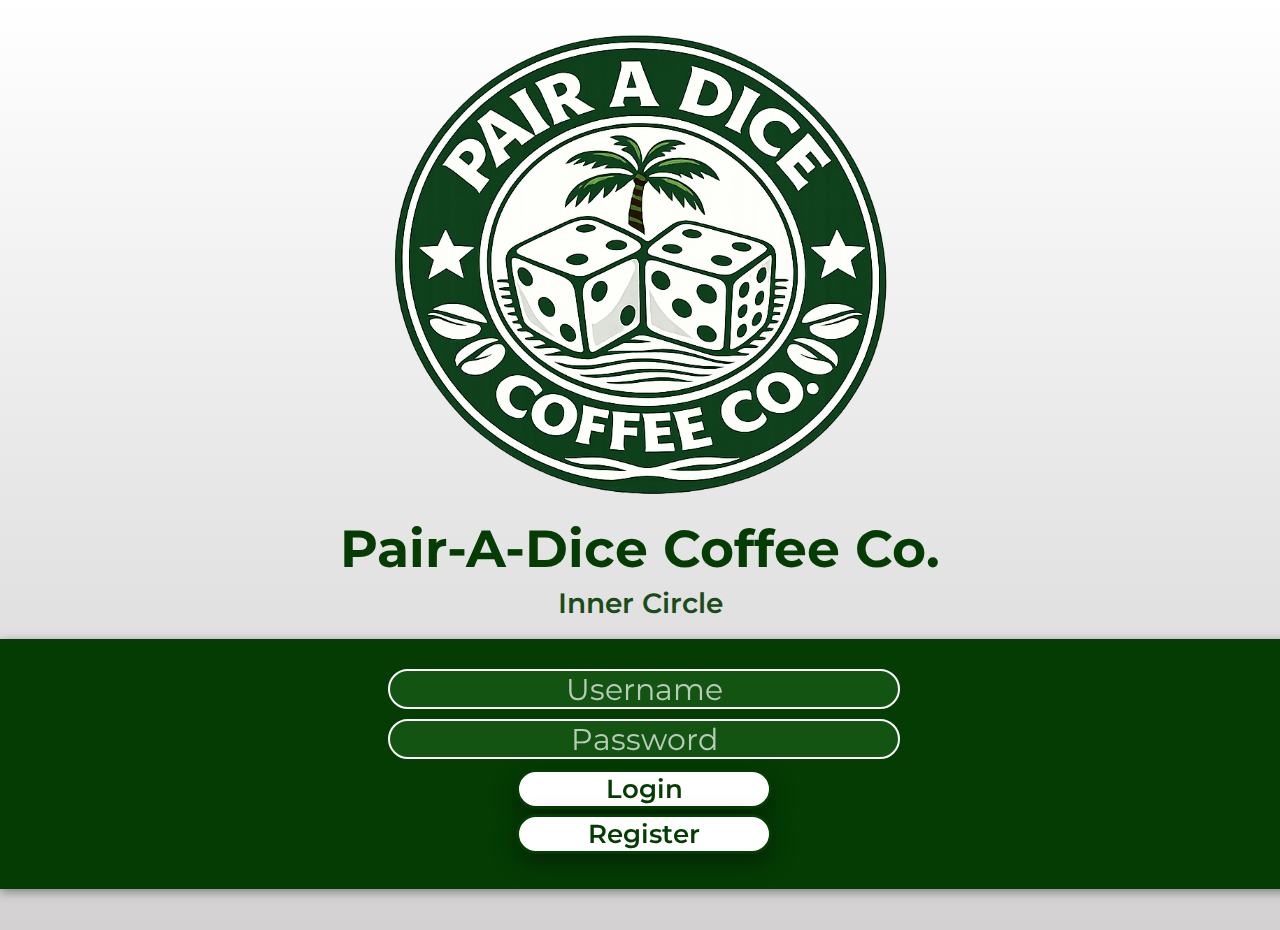
<file: index.html>
<html lang="en">
    <head>
        <link rel="icon" type="image/png" href="images/logo.png">
        <link rel="stylesheet" href="css/styles.css">
        <link rel="stylesheet" href="https://fonts.googleapis.com/css2?family=Montserrat:wght@400;600;700&display=swap">
        <script type="text/javascript" src="js/code.js"></script>
        <title>Pair-A-Dice</title>
    </head>


    <body class="login-body">
        <div id="header">
            <div id="brandRow">
                <img src="images/logo.png" alt="Pair-A-Dice logo" id="logo">
            </div>
            <h1 id="title">Pair-A-Dice Coffee Co.</h1>
            <h1 id="subtitle">Inner Circle</h1>
        </div>
        <div id="loginDiv">
            <div class="input-row">
                <input type="text" id="loginName" placeholder="Username" />
                <div class="error-row" id="usernameError"></div>
            </div>
            <div class="input-row">
                <input type="password" id="loginPassword" placeholder="Password" />
                <div class="error-row" id="passwordError"></div>
            </div>
        
        <div id="registerFields">
            <div class="input-row">
                <input type="password" id="confirmPassword" placeholder="Confirm Password" />
                <div class="error-row" id="confirmPasswordError"></div>
            </div>
            <div class="input-row">
                <input type="text" id="firstName" placeholder="First Name" />
                <div class="error-row" id="firstNameError"></div>
            </div>
            <div class="input-row">
                <input type="text" id="lastName" placeholder="Last Name" />
                <div class="error-row" id="lastNameError"></div>
            </div>
        </div>
        
        <button type="button" id="loginButton" class="buttons" onclick="doLogin();"> Login </button>
        <button type="button" id="registerButton" class="buttons" onclick="toggleRegister();"> Register </button>
        
        <div class="error-row" id="loginResult"></div>
    </div>



</body>

</html>
</file>
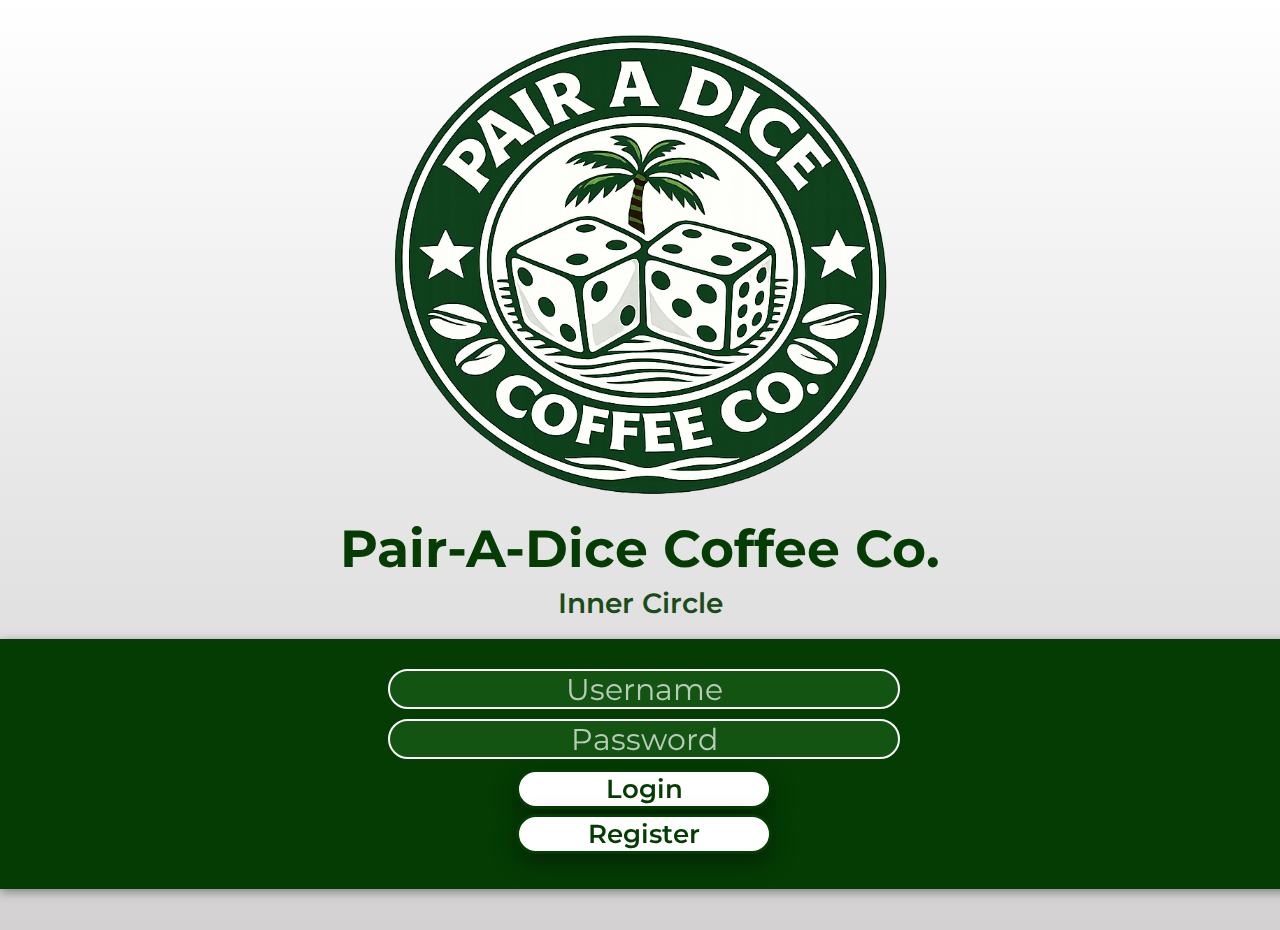
<file: contacts.html>
<html>
<head>

    <title> Pair-A-Dice Coffee Company</title>
    	<script type="text/javascript" src="js/code.js"></script>
    <link href="css/styles-patel.css" rel="stylesheet">	
    <link href="https://fonts.googleapis.com/css?family=Ubuntu" rel="stylesheet">
    	
	<script type="text/javascript">
	</script>   
	
</head>

<body>

    <header id="header">
        <img src="images/logo.png" id="smallLogo">

        <h1 id="logTitle">Pair-A-Dice Coffee Co.</h1>
        <button type="button" id="logoutButton" class="buttons" onclick="doLogout();">Log Out</button>
    
    </header>
    
    <div id="accessUIDiv">
        <img src="images/tree-left.png" alt= "Palm Tree" id="tree-left">
        <img src="images/tree-right.png" alt="Palm Tree" id="tree-right">
        
        <div class="search-container">
            <input type="text" id="searchText" placeholder="Search Name" />
            <button type="button" id="searchNameButton" class="search-button" onclick="searchContact();">
                <img src="images/search.png" alt="Search" class="search-icon">
            </button>

        </div>
        <span id="contactSearchResult"></span>
        <div id="contactTable"></div>

    </div>

    <br />  

    <div id="addDiv" class="add-container">
        <img src="images/dice-left.png" alt="Die" id="dice-left">
        <img src="images/dice-right.png" alt="Die" id="dice-right">

        <div class="add-container-content">
            <h2 id="subtext">Can't Find Them?</h2>
            <button type="button" id="openModal" class="buttons" onclick="openAddModal()">Add Contact</button>
        </div>
    </div>
	
</body>

<div id="addModal" class="modal addmodal">
    <div class="modal-content">
        <span class="close" onclick="closeAddModal()">&times;</span>   
        <h3 id ="modalText">Add Contact</h3>
        <span id ="contactAddResult"></span>
        
        <div class="modalRow">
            <label for="firstNameText">First Name:</label>
            <input type="ModalText" class="modalText" id="firstNameText">
        </div>

        <div class="modalRow">
            <p id="add-first-error" class="error-row"></p>
        </div>

         <div class="modalRow">
            <label for="lastNameText">Last Name:</label>
            <input type="ModalText" class="modalText" id="lastNameText">
        </div>

        <div class="modalRow">
            <p id="add-last-error" class="error-row"></p>
        </div>

        <div class="modalRow">
            <label for="phoneNumber">Phone:</label>
            <input type="ModalText" class="modalText" id="phoneNumber">
        </div>
                
        <div class="modalRow">
            <p id="add-phone-error" class="error-row"></p>
        </div>

        <div class="modalRow">
            <label for="emailText">Email:</label>
            <input type="ModalText" class="modalText" id="emailText">
        </div>

        <div class="modalRow">
            <p id="add-email-error" class="error-row"></p>
        </div>
                
        <button type="button" class="Buttons" id="modalButtons" onclick="closeAddModal();"> Cancel </button>
        <button type="button" class="Buttons" id="modalButtons" onclick="contactAdded();"> Add </button><br />
    
    </div>
</div>

<div id="contactModal" class="modal othermodal">
    <div class="modal-content">
        <span class="close" onclick="closeContactModal()">&times;</span>
        <h2 id="modalName"></h2>
        <span id="contactUpdateResult"></span>
        <br>
            
        <div class="modalRow">
            <label for="modalFirstName">First Name:</label>
            <input type="ModalText" class="modalText" id="modalFirstName" disabled>
        </div>

        <div class="modalRow">
            <p id="edit-first-error" class="error-row"></p>
        </div>

        <div class="modalRow">
            <label for="modalLastName">Last Name:</label>
            <input type="ModalText" class="modalText" id="modalLastName" disabled>
        </div>

        <div class="modalRow">
            <p id="edit-last-error" class="error-row"></p>
        </div>

        <div class="modalRow">
            <label for="modalPhone">Phone:</label>
            <input type="ModalText" class="modalText" id="modalPhone" disabled>
        </div>

        <div class="modalRow">
            <p id="edit-phone-error" class="error-row"></p>
        </div>

        <div class="modalRow">
            <label for="modalEmail">Email:</label>
            <input type="ModalText" class="modalText" id="modalEmail" disabled>
        </div>
                
        <div class="modalRow">
            <p id="edit-email-error" class="error-row"></p>
        </div>
        
        <div class="modal-actions">
            <button type="button" class="Buttons" id="editButton" onclick="enableEdit()">Edit</button> 
            <button type="button" class="Buttons" id= "cancelButton" onclick="cancelEdit()">Cancel</button>
            <button type="button" class="Buttons" id="saveButton" onclick="saveEdit()">Save</button>
            <button type="button" class="Buttons" id= "deleteButton" onclick="opendeleteModal()">Delete</button>
        </div>
    </div>
</div>

<div class="modal othermodal" id="deleteModal">
    <div class="modal-content" id="deleteModalContents">
        <h2 id="modalText">Are you sure you would like to delete this contact?</h2>
        <span id="contactDeleteResult"></span>
        <div class="modal-actions">
            <button type="button" class="buttons" id="modalButtons" onclick="closedeleteModal()">Cancel</button>
            <button type="button" class="buttons" id="modalButtons" onclick="deleteContact()">Delete</button> <br>
        </div>
    </div>
</div>


<template id="contactButtonTemplate">
  <button class="contactButton">
    <span class="contactName"></span>
  </button>
</template>

<div id="contactTable"></div>

</html>
</file>
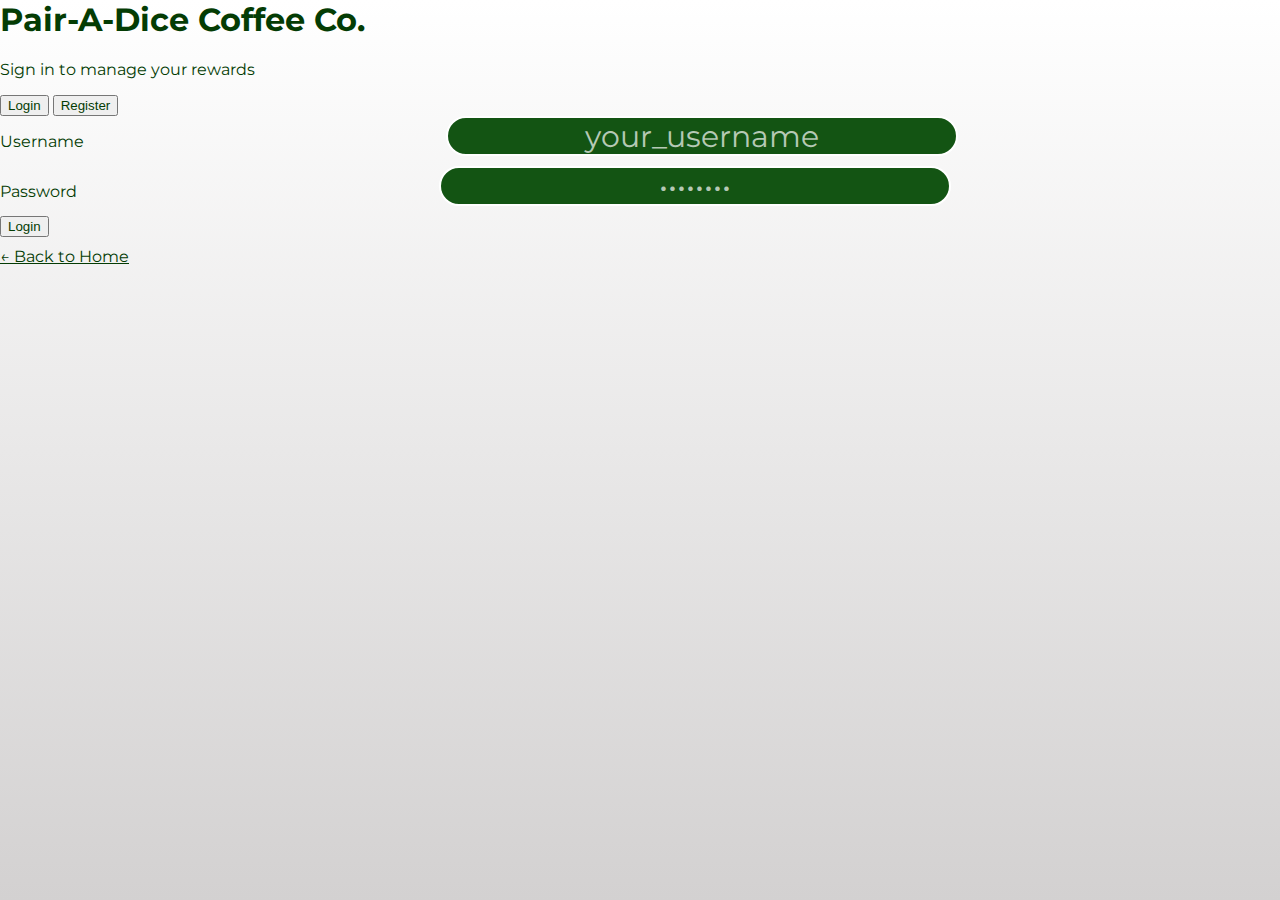
<file: login.html>
<html>
    <head>
        <link rel="icon" type="image/png" href="images/logo.png">
        <link rel="stylesheet" href="css/styles.css">
        <link rel="stylesheet" href="https://fonts.googleapis.com/css2?family=Montserrat:wght@400;600;700&display=swap">
        <script type="text/javascript" src="js/code.js"></script>
        <title>Pair-A-Dice - Sign In</title>
    </head>

    <body class="auth-body">

        <div class="auth-site-header">
            <h1 class="auth-site-title">Pair-A-Dice Coffee Co.</h1>
            <p class="auth-site-sub">Sign in to manage your rewards</p>
        </div>

        <div class="auth-card">
            <!-- Tab Toggle -->
            <div class="auth-tabs">
                <button class="auth-tab active" id="loginTab" onclick="setAuthMode('login')">Login</button>
                <button class="auth-tab" id="registerTab" onclick="setAuthMode('register')">Register</button>
            </div>

            <div class="input-row">
                <label class="auth-label" for="loginName">Username</label>
                <input type="text" id="loginName" placeholder="your_username" />
                <div class="auth-error" id="usernameError"></div>
            </div>
            <div class="input-row">
                <label class="auth-label" for="loginPassword">Password</label>
                <input type="password" id="loginPassword" placeholder="••••••••" />
                <div class="auth-error" id="passwordError"></div>
            </div>

            <div id="registerFields">
                <div class="input-row">
                    <label class="auth-label" for="confirmPassword">Confirm Password</label>
                    <input type="password" id="confirmPassword" placeholder="••••••••" />
                    <div class="auth-error" id="confirmPasswordError"></div>
                </div>
                <div class="input-row">
                    <label class="auth-label" for="firstName">First Name</label>
                    <input type="text" id="firstName" placeholder="First name" />
                    <div class="auth-error" id="firstNameError"></div>
                </div>
                <div class="input-row">
                    <label class="auth-label" for="lastName">Last Name</label>
                    <input type="text" id="lastName" placeholder="Last name" />
                    <div class="auth-error" id="lastNameError"></div>
                </div>
            </div>

            <button type="button" id="loginButton" class="auth-btn auth-btn-primary" onclick="doLogin()">Login</button>

            <div class="auth-error" id="loginResult" style="margin-top: 10px;"></div>

            <a href="index.html" class="auth-back">&#8592; Back to Home</a>
        </div>

        <!-- Coffee Waves -->
        <div class="auth-wave-container">
            <div class="coffee-wave wave1"></div>
            <div class="coffee-wave wave2"></div>
            <div class="coffee-wave wave3"></div>
        </div>

        <script>
            function setAuthMode(mode) {
                const loginTab = document.getElementById('loginTab');
                const registerTab = document.getElementById('registerTab');
                const isCurrentlyRegister = typeof isRegisterMode !== 'undefined' && isRegisterMode;

                if (mode === 'register' && !isCurrentlyRegister) {
                    toggleRegister();
                    loginTab.classList.remove('active');
                    registerTab.classList.add('active');
                    document.getElementById('loginButton').textContent = 'Register';
                } else if (mode === 'login' && isCurrentlyRegister) {
                    toggleRegister();
                    registerTab.classList.remove('active');
                    loginTab.classList.add('active');
                    document.getElementById('loginButton').textContent = 'Login';
                }
            }

            // Auto-switch to register mode if #register hash is present
            if (window.location.hash === '#register') {
                setAuthMode('register');
            }
        </script>

    </body>

</html>
</file>
<file: css/styles.css>
body 
{
    margin: 0;
    height: 100vh;
    overflow-y: hidden;
    overflow-x: hidden;

    background: linear-gradient(
        to bottom,
        white,
        rgb(211, 209, 209)
    );

    font-family: "Montserrat", sans-serif;
}

* 
{
    color: rgb(4, 60, 4);
}

#header 
{
    margin-top: 30px;
    text-align: center;
}

h1
{
    margin-top: 4px 0;
}


#brandRow 
{
    display: flex;
    align-items: center;
    justify-content: center;
    gap: 24px;
    margin: 10px;
}

#logo 
{
    width: 500px;
    height: auto;
    margin: 0 auto 4px auto;
}

#title 
{
  font-size: 52px;
  margin: 0;
  font-weight: 700;
  color: rgb(4, 60, 4);
}

#subtitle 
{
  font-size: 28px;
  margin-top: 6px;
  font-weight: 600;
  color: rgb(4, 60, 4);
  opacity: 0.9;
}

#registerTextBox
{
  width: 40%;
  margin-left: 28%;
}

#registertext
{
    font-size: 24px;
    text-align: center;
    margin-left: 0;      
    margin-top: 6px;
    font-weight: 500;
    color: white;
    opacity: 0.9;
}

#loginDiv,
#register
#loggedInDiv,
#accessUIDiv 
{
  font-size: 28px;
  width: 100%;
  margin-left: 0%;
  padding: 30px;

  background: rgb(4, 60, 4);

  backdrop-filter: blur(12px);
  -webkit-backdrop-filter: blur(12px);

  box-shadow: 0 3px 10px gray;
  transition: all 0.4s ease;
}

#registerFields {
  max-height: 0;
  overflow: auto;
  opacity: 0;
  transition: max-height 1s ease, opacity 0.2s ease;
}

#registerFields.show {
  max-height: 1000px;
  opacity: 1;
  margin-top: 0;
}

.buttons {
  width: 20%;

  margin-left: 38%;
  margin-bottom: 5px;

  font-size: 26px;
  border-radius: 40px;

  font-family: "Montserrat", sans-serif;
  font-weight: 600;

  background: white;
  color: rgb(4, 60, 4);
  border: 3px solid rgb(4, 60, 4);

  cursor: pointer;
  box-shadow: 0 8px 25px rgba(0,0,0,0.4);
  transition: transform 0.2s ease, box-shadow 0.2s ease;
}

.buttons:hover 
{
  transform: translateY(-3px);
  box-shadow: 0 12px 35px rgba(0,0,0,0.5);
}



#loginName
{
	font-size: 30px;
}
#loginPassword
{
	font-size: 30px;
}
#searchText
{
	font-size: 30px;
}
#colorText
{
	font-size: 30px;
}

input[type="text"],
input[type="password"] {
  width: 40%;
  margin-left: 28%;
  margin-bottom: 10px;
  height: 40px;
  font-size: 24px;

  border-radius: 30px;
  text-align: center;

  font-family: "Montserrat", sans-serif;        

  background: rgb(19, 84, 19);
  border: 2px solid white;
  color: white;
}


input::placeholder 
{
  color: rgba(255,255,255,0.7);
}



#inner-title 
{
  font-weight: 600;
  letter-spacing: 1px;
  opacity: 0.9;
}
</file>
<file: css/styles-patel.css>
body 
{
    margin: 0;
    overflow-x: hidden;

    background: linear-gradient(
        to bottom,
        white,
        rgb(211, 209, 209)
    );

    font-family: "Montserrat", sans-serif;
}

* 
{
    color: rgb(4, 60, 4);
}

#header {
    display: flex;
    align-items: center;
    justify-content: space-between;
    padding: 10px;
}


#title 
{
  font-size: 52px;
  margin: 0px;
  font-weight: 700;
  color: rgb(4, 60, 4);
}

#subtitle 
{
  font-size: 28px;
  margin-top: 6px;
  font-weight: 600;
  color: rgb(4, 60, 4);
  opacity: 0.9;
}


#accessUIDiv, #addDiv {
  position: relative;          /* allows palm to float */
  font-size: 28px;
  width: 100%;
  padding: 40px 30px;
  box-sizing: border-box;

  background: rgba(4, 60, 4, 0.9); /* tropical green overlay */
  backdrop-filter: blur(12px);
  -webkit-backdrop-filter: blur(12px);

  box-shadow: 0 3px 10px gray;

  display: flex;
  flex-direction: column;
  align-items: center;
}



.buttons {
  width: 20%;

  margin: 5px auto;

  font-size: 26px;
  border-radius: 40px;

  font-family: "Montserrat", sans-serif;
  font-weight: 600;

  background: white;
  color: rgb(4, 60, 4);
  border: 3px solid rgb(4, 60, 4);

  cursor: pointer;
  box-shadow: 0 8px 25px rgba(0,0,0,0.4);
  transition: transform 0.2s ease, box-shadow 0.2s ease;
}

.buttons:hover 
{
  transform: translateY(-3px);
  box-shadow: 0 12px 35px rgba(0,0,0,0.5);
}

input[type="text"] {
  width: 100%;
  margin-bottom: 10px;
  height: 40px;
  font-size: 24px;

  border-radius: 30px;
  text-align: center;

  font-family: "Montserrat", sans-serif;        

  background: rgb(19, 84, 19);
  border: 2px solid white;
  color: white;
}


input::placeholder 
{
  color: rgba(255,255,255,0.7);
}
.search-container {
  display: flex;
  align-items: stretch;
}

#searchText {
  height: 60px;
  width: 400px;
  padding: 0 20px;
  text-indent: 60px;

  border: 2px solid white;
  border-right: none;

  border-radius: 40px 0 0 40px;
  font-size: 24px;

  box-sizing: border-box;
}

.search-button {
  height: 60px;
  width: 60px;

  border: 2px solid white;
  border-left: none;

  border-radius: 0 40px 40px 0;
  background: rgb(19, 84, 19);
  display: flex;
  align-items: center;
  justify-content: center;

  cursor: pointer;
  box-sizing: border-box;
}

.search-icon {
  width: 40px;
  height: 40px;
  border-radius: 40px
}

.search-icon:hover{
    opacity:50%;
}

.modal {
  position: fixed;
  top: 0;
  left: 0;
  width: 100%;
  height: 100%;
  display: none;
  background-color: rgba(0,0,0,0.4);
}

@keyframes slideInUp {
  0% { transform: translateY(100%); }
  100% { transform: translateY(0); }
}

@keyframes slideOutDown {
  0% { transform: translateY(0%); }
  100% { transform: translateY(100%); }
}

.modal.open {
  display: block;
  animation: slideInUp 0.5s ease-out;
}

.modal.exit {
  display: block;
  animation: slideOutDown 0.5s ease-in forwards;
}


.modal-content {
  text-align: center;
  background: rgb(211, 209, 209);
  padding: 10px;
  margin: 5% auto;
  text-align: center;
  width: 500px;
  height: 450px;
  border-radius: 15px;
}


#logoutButton{
    width: 10%;
    margin-left: 0%;
    float: right;
    margin-right: 20px;
    display: inline;
}

.modalText {
    font-size: 30px;
    text-align: center;
    width: 100%;
    display: inline;
}

.modalRow {
  display: grid;
  grid-template-columns: 150px minmax(250px, 1fr);
  align-items: center;
  gap: 1px;
  font-size: 20px;
  padding: 5px;
}

#subtext {
  color: white;
  font-size: 30px;
}
#contactSearchResult {
  color: white;
  font-size: 20px;
  text-align: center;
}
#smallLogo {
  width: 200px;
  height: auto;
  float: left;
  display: inline;
}

#tree-right {
  position: absolute;
  left: 60px;
  top: 50%;
  transform: translateY(-50%);
  height: 200px;
  opacity: 0.9;
  pointer-events: none; /* prevents blocking clicks */
}

#tree-left {
  position: absolute;
  right: 60px;
  top: 50%;
  transform: translateY(-50%);
  height: 200px;
  opacity: 0.9;
  pointer-events: none; /* prevents blocking clicks */
}
#dice-left {
  position: absolute;
  left: 250px;
  top: 50%;
  transform: translateY(-50%);
  height: 150px;
  opacity: 0.9;
  pointer-events: none;
}

#dice-right {
  position: absolute;
  right: 250px;
  top: 50%;
  transform: translateY(-50%);
  height: 150px;
  opacity: 0.9;
  pointer-events: none;
}

#logTitle {
  font-size: 52px;
  font-weight: 700;
  color: rgb(4,60,4);
}


#contactTable {
  max-height: 150px;    
  overflow-y: auto;           
  padding: 10px;
  border-radius: 8px;
  display: flex;
  flex-direction: column;    
  gap: 5px;
  width: 30%          
}

.close {
  float: right;
  cursor: pointer;
  font-size: 24px;
  width: 30px;
}

.close:hover {
  background-color: rgb(200, 0, 0);
}

.contactButton {
  display: flex;
  width: 100%;
  height: 20%;
  border-radius: 8px;
  border: 2px solid rgb(200, 200, 200);
  background-color: white;
  color: white;
  cursor: pointer;
  text-align: center;
  align-items: center;
  justify-content: center;	
  font-size: 20px;
  font-weight: 20;

}

.contactButton:hover {
  opacity: 50%;
}

input[type="ModalText"] {
  width: 100%;
  margin-left: 0%;
  margin-bottom: 10px;
  height: 40px;
  font-size: 24px;

  border-radius: 30px;
  text-align: center;

  font-family: "Montserrat", sans-serif;        

  background: rgb(19, 84, 19);
  border: 2px solid white;
  color: white;
}

#modalButtons {
  margin: 20px;
  margin-top: 30px;
  font-size: 20px;
 }

#contactAddResult, #contactUpdateResult, #contactDeleteResult {
  font-size: 30px;
  margin-bottom: 20px;
}

#deleteModal {
  background-opacity: 20%;
}

#deleteModalContents {
  height: 200px;
  margin-top: 15%
}

#editButton, #deleteButton, #saveButton, #cancelButton {
  display: inline;
  width: 20%;
  margin: 20px;
  font-size: 20px;
  align-items: center;
  justify-content: center;
}


h3 {
  font-size: 30px;
  text-align: center;
  margin-bottom: 10px;
}

#add-container {
  position: relative;
}

#add-container-content {
  display: flex;
  flex-direction: column;
  align-items: center;
  gap: 15px;
}

#openModal {
  width: 100%;
}

#addDiv {
  padding: 20px 0;
}
</file>
